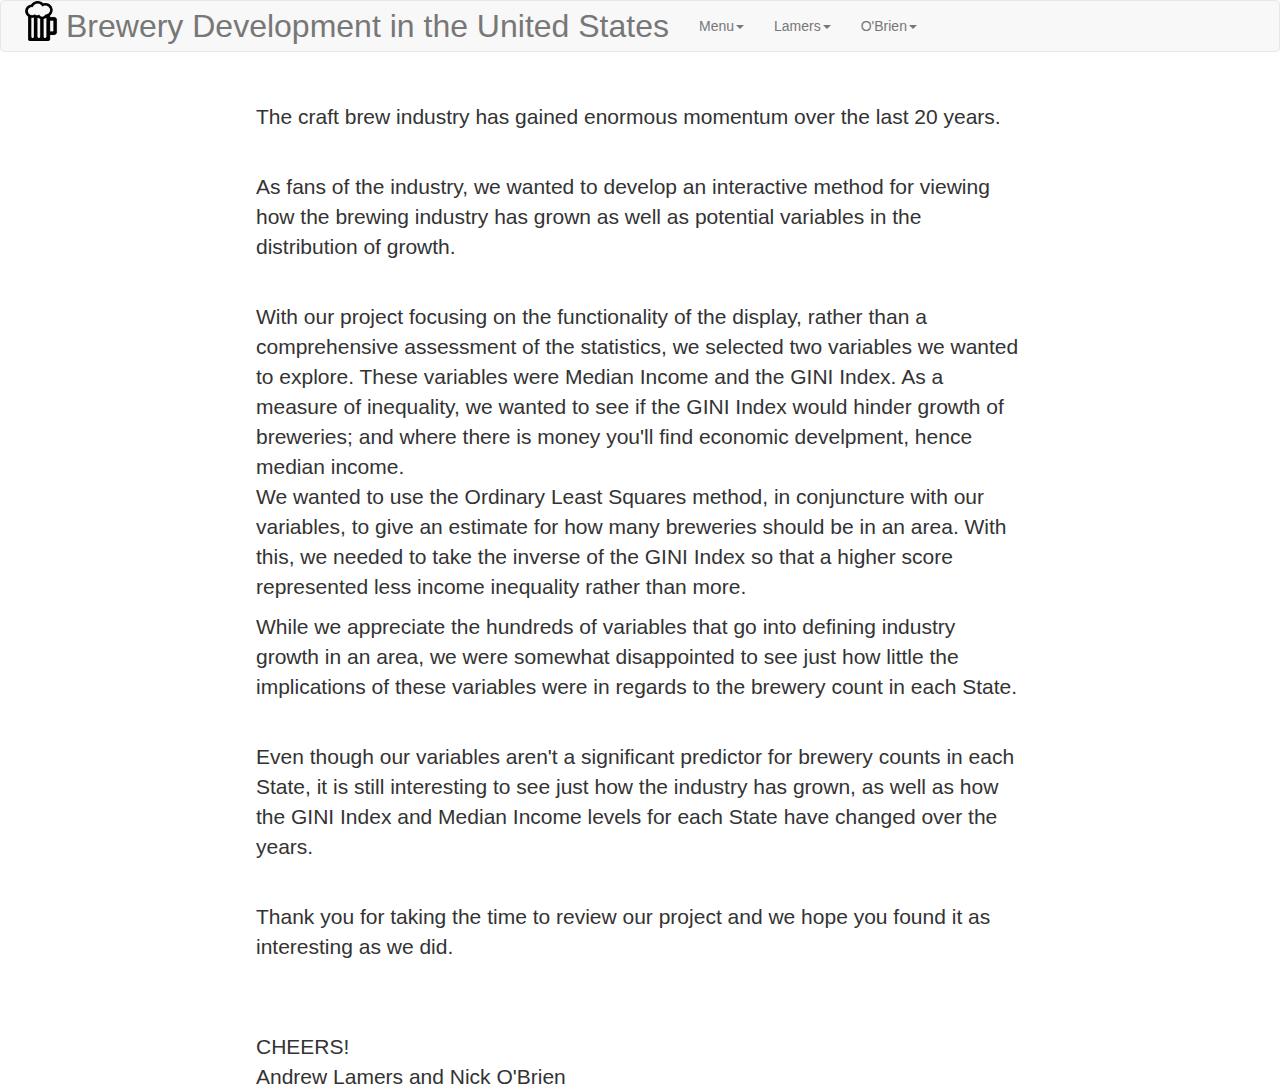
<file: GEOG575/project.html>
<!-- D3 webpage developed for GEOG575 by Andrew Lamers -->

<!DOCTYPE html>
<html lang="en">
    
    
	<head>
    
        <!-- Boilerplate Material-->
    <meta charset="utf-8">
        
        <!-- icons -->
    <link rel="shortcut icon" href="img/Beer.png">
    <link rel="apple-touch-icon" href="img/Beer.png">
        
    <title>American Brewing</title>
    <meta name="viewport" content="width=device-width, initial-scale=1">
    
    <!-- reference CSS's -->
    <link rel="stylesheet" href="css/style.css">
    
    <!-- Online References -->
    <script src="https://d3js.org/d3.v5.min.js"></script>
    <link rel="stylesheet" href="https://maxcdn.bootstrapcdn.com/bootstrap/3.3.7/css/bootstrap.min.css">
    <script src="https://ajax.googleapis.com/ajax/libs/jquery/3.3.1/jquery.min.js"></script>
    <script src="https://maxcdn.bootstrapcdn.com/bootstrap/3.3.7/js/bootstrap.min.js"></script>
</head>

    
<body>
    
    <nav class="navbar navbar-default">
         
        <div class="container-fluid">
           
            <div class="navbar-header">
                <a href="index.html" class="pull-left"><img src="img/mug.png" alt="mug" width="40" hspace="5" ></a>
                <a class="navbar-brand" href="https://www.brewersassociation.org/" target="_blank"><font size="6">Brewery Development in the United States</font></a>
            <ul class="nav navbar-nav">
                
                <li><a href=# classes="dropdown-toggle" data-toggle="dropdown" role="button" aria-haspopup="true" aria-expanded="false">Menu<span class="caret"></span></a>
					   <ul class="dropdown-menu"><br>
						   <b>&emsp;&emsp;&emsp; PROJECT</b>
						   <li><a href="project.html">About</a></li>
						   <li><a href="index.html">Map and Graphs</a></li>
						   <br>
						   <b>&emsp;&emsp;&emsp; SOURCES</b>
						   <li><a href="https://catalog.data.gov/dataset/brewery-count-by-state-1984-june-30-2017" target="_blank">Brewery Count</a></li>
					       <li><a href="https://www.census.gov/programs-surveys/acs/data.html" target="_blank">GINI Index</a></li>
					       <li><a href="https://www.census.gov/topics/income-poverty/income.html" target="_blank">Median Income</a></li>
					   </ul>
				</li>
                <li><a href=# classes="dropdown-toggle" data-toggle="dropdown" role="button" aria-haspopup="true" aria-expanded="false">Lamers<span class="caret"></span></a>
                    <ul class="dropdown-menu">
                        <li><a href="https://www.linkedin.com/in/andrewjlamers/" target="_blank">Linkedin</a></li>
				    </ul>
                </li>
                <li><a href=# classes="dropdown-toggle" data-toggle="dropdown" role="button" aria-haspopup="true" aria-expanded="false">O'Brien<span class="caret"></span></a>
					   <ul class="dropdown-menu">
						   <li><a href="https://www.linkedin.com/in/nick-o-brien-5b5b2b69/" target="_blank">Linkedin</a></li>
					       <li><a href="https://nobrien33.github.io/NickOBrien/" target="_blank">Portfolio</a></li>
					       
					   </ul>
				</li>
            </ul>
        </div>
		</div>
    </nav>

<div class="ProjectText"><br>
<p>The craft brew industry has gained enormous momentum over the last 20 years.</p>
	<br>
<p>As fans of the industry, we wanted to develop an interactive method for viewing how the brewing industry has grown as well as potential variables in the distribution of growth.</p>
	<br>
<p> With our project focusing on the functionality of the display, rather than a comprehensive assessment of the statistics, we selected two variables we wanted to explore.  These variables were Median Income and the GINI Index.  As a measure of inequality, we wanted to see if the GINI Index would hinder growth of breweries; and where there is money you'll find economic develpment, hence median income.<br>We wanted to use the Ordinary Least Squares method, in conjuncture with our variables, to give an estimate for how many breweries should be in an area. With this, we needed to take the inverse of the GINI Index so that a higher score represented less income inequality rather than more.</p>
<p>While we appreciate the hundreds of variables that go into defining industry growth in an area, we were somewhat disappointed to see just how little the implications of these variables were in regards to the brewery count in each State.</p><br>
	<p>Even though our variables aren't a significant predictor for brewery counts in each State, it is still interesting to see just how the industry has grown, as well as how the GINI Index and Median Income levels for each State have changed over the years.</p>
	<br>
	<p>Thank you for taking the time to review our project and we hope you found it as interesting as we did.</p>
	<br><br>
	CHEERS!
	<br>
	Andrew Lamers and Nick O'Brien
	
	</div>
    <!-- additional scripts -->
    <script type="text/javascript" src="lib/bootstrap-4.1.0-dist/js/bootstrap.min.js"></script>

</body>
    
</html>
</file>
<file: GEOG575/css/style.css>
H1 {
    font: black;
    font-family: Verdana;
    font-size: 1.75em;
    font-weight: bold;
}

.gratLines {
    fill: none;
    stroke: #e8e8e8;
    stroke-width: 1px;
}

.gratBackground {
    fill: #f5f5f5;
}

.map {
}

.regions {
    stroke: #999;
    stroke-width: 1 px;
    stroke-linecap: round;
}

.chart {
    background-color: #f8f8f8;
    float: right;
    margin: 0px 20px 0 0;
}

.chartTitle {
    position: absolute;
    font-family: Helvetica;
    font-size: 2em;
    font-weight: bold;
}

.chartTitle2, .chartTitle3, .chartTitle4 {
    position: absolute;
    font-family: Helvetica;
    font-size: 1.3em;
    font-weight: bold;
}

.chartBackground {
    fill: #f7f7f7;
}

.chartFrame {
    fill: none;
    stroke-width:0px;
    shape-rendering: crispEdges;
}

.axis path,
.axis line, .axis2 path,
.axis2 line, .axis3 path,
.axis3 line, .axis4 path,
.axis4 line {
    fill: none;
    stroke: #000;
    stroke-width: 1px;
    shape-rendering: crispEdges;
}
.axis text {
    font-family: sans-serif;
    font-size: 1.5em;
    fill: #999;
}

.axis2 text, .axis3 text, .axis4 text {
    font-family: sans-serif;
    font-size: 1.3em;
    fill: #999;
}

.dropdownYear {
    position: absolute;
    top: 80px;
    left: 40%;
    z-index: 10;
    font-family: sans-serif;
    font-size: 1em;
    font-weight: bold;
    padding: 4px;
    border: 1px solid #999;
    box-shadow: 2px 2px 4px #999;
}
.ProjectText {
	font-family: Helvetica;
    font-size: 1.5em;
	padding-left: 20%;
	padding-right: 20%
}
option {
    font-weight: normal;
}

.infolabel2 {
    position: absolute;
    height: 65px;
    min-width: 80px;
    color: #fff;
    background-color: #000;
    opacity: .75;
    border: solid thin #fff;
    padding: 5px 5px;
}

.infolabel2 h1 {
    margin: 0 1px 0 0;
    padding: 0;
	font: white;
    display: inline-block;
    line-height: 1em;
}

footer {
    position: absolute;
    background-color: aliceblue;
    right: 0;
    bottom: 0;
    left: 0;
    padding: 0;
    border: solid thin #000000;
    text-align: center;
}

body {
    background-color: #e8e8e8;
}
</file>
